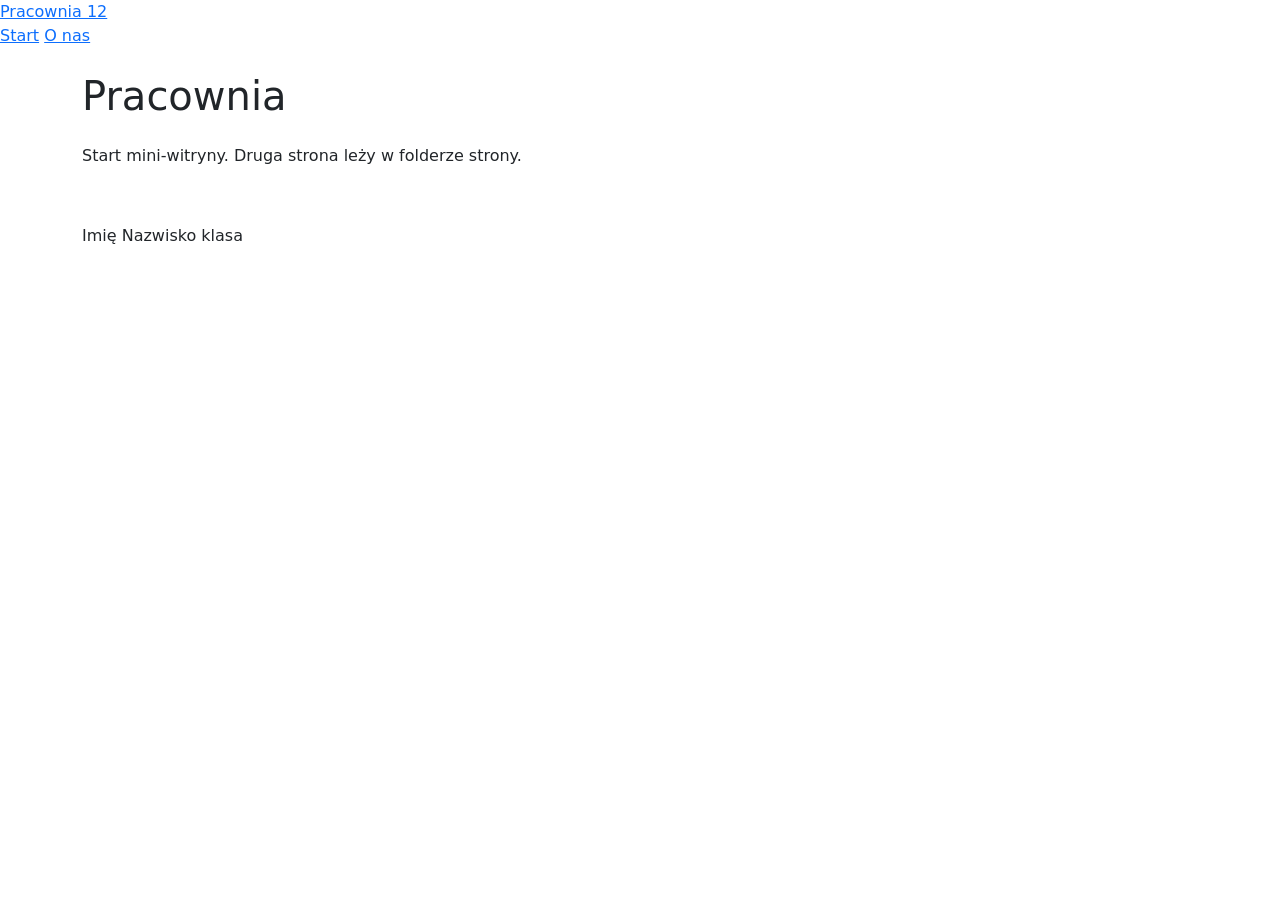
<file: 2P_Oleskii_klufinskyi/nauka/zadanie1_mapa_hamburger/index.html>
<!DOCTYPE html>
<html lang="pl">
  <head>
    <meta charset="UTF-8" />
    <meta name="viewport" content="width=device-width, initial-scale=1.0" />
    <meta name="author" content="Imię Nazwisko klasa" />
    <title>Uzupełnij tytuł</title>
    <link
      href="https://cdn.jsdelivr.net/npm/bootstrap@5.3.3/dist/css/bootstrap.min.css"
      rel="stylesheet"
    />
    <link rel="stylesheet" href="style.css" />
  </head>
  <body>
    <header>
      <!-- pasek -->
      <nav>
        <div>
          <a href="index.html">Pracownia 12</a>
          <!-- przycisk hamburgera -->
          <div>
            <a href="index.html">Start</a>
            <a href="strony/o-nas.html">O nas</a>
          </div>
        </div>
      </nav>
    </header>
    <main class="container py-4">
      <h1 class="mb-4">Pracownia</h1>
      <p>Start mini-witryny. Druga strona leży w folderze strony.</p>
    </main>
    <footer class="container py-3">
      <p>Imię Nazwisko klasa</p>
    </footer>
    <!-- skrypt Bootstrapa -->
  </body>
</html>
</file>
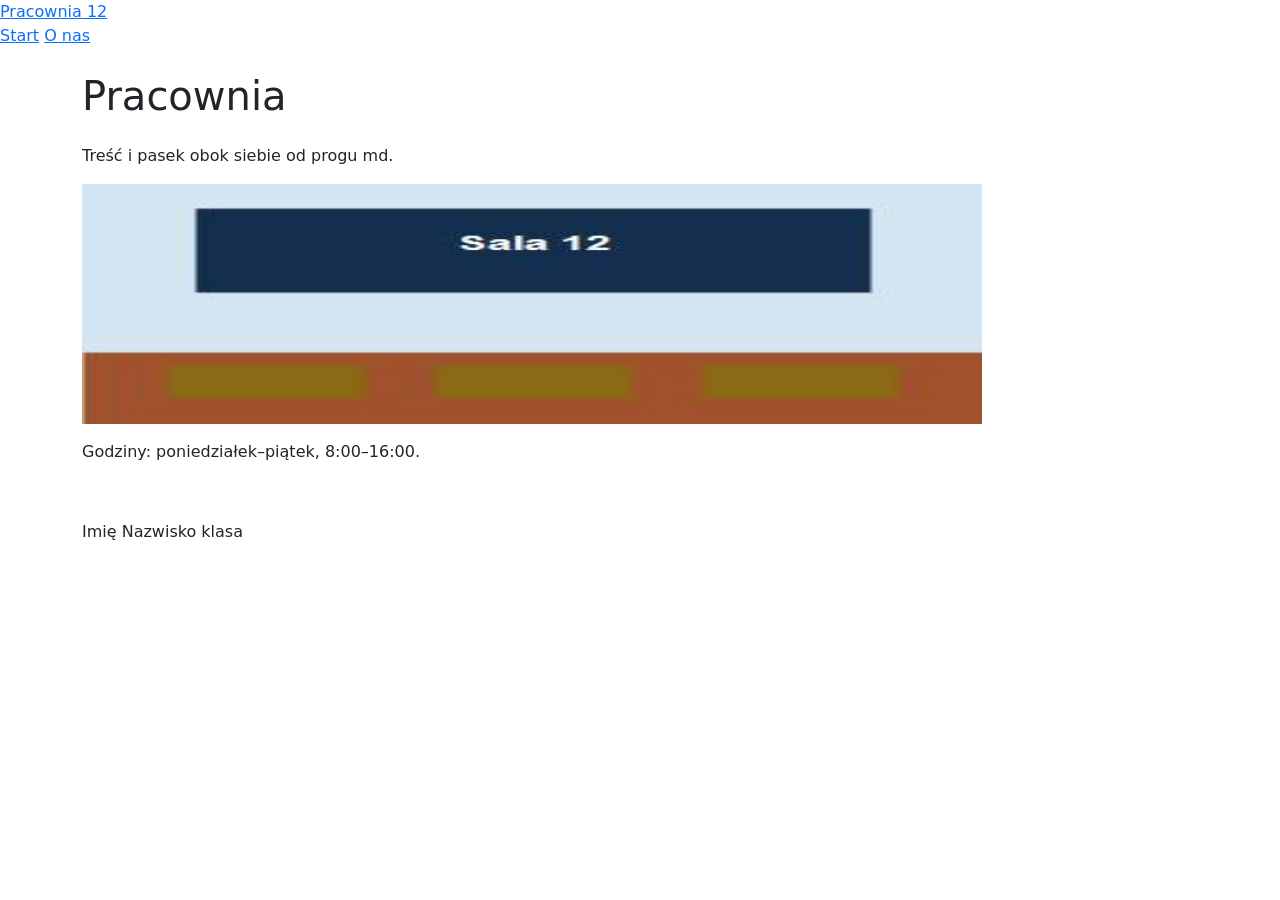
<file: 2P_Oleskii_klufinskyi/nauka/zadanie2_siatka/index.html>
<!DOCTYPE html>
<html lang="pl">
  <head>
    <meta charset="UTF-8" />
    <meta name="viewport" content="width=device-width, initial-scale=1.0" />
    <meta name="author" content="Imię Nazwisko klasa" />
    <title>Uzupełnij tytuł</title>
    <link
      href="https://cdn.jsdelivr.net/npm/bootstrap@5.3.3/dist/css/bootstrap.min.css"
      rel="stylesheet"
    />
    <link rel="stylesheet" href="style.css" />
  </head>
  <body>
    <header>
      <!-- pasek -->
      <nav>
        <div>
          <a href="index.html">Pracownia 12</a>
          <!-- przycisk hamburgera -->
          <div>
            <a href="index.html">Start</a>
            <a href="strony/o-nas.html">O nas</a>
          </div>
        </div>
      </nav>
    </header>
    <main class="container py-4">
      <h1 class="mb-4">Pracownia</h1>
      <p>Treść i pasek obok siebie od progu md.</p>
      <div>
        <div>
      <p>
        <img src="images/sala.jpg" alt="Sala komputerowa 12" width="900" height="240" />
      </p>
        </div>
        <div>
          <p>Godziny: poniedziałek–piątek, 8:00–16:00.</p>
        </div>
      </div>
    </main>
    <footer class="container py-3">
      <p>Imię Nazwisko klasa</p>
    </footer>
    <!-- skrypt Bootstrapa -->
  </body>
</html>
</file>
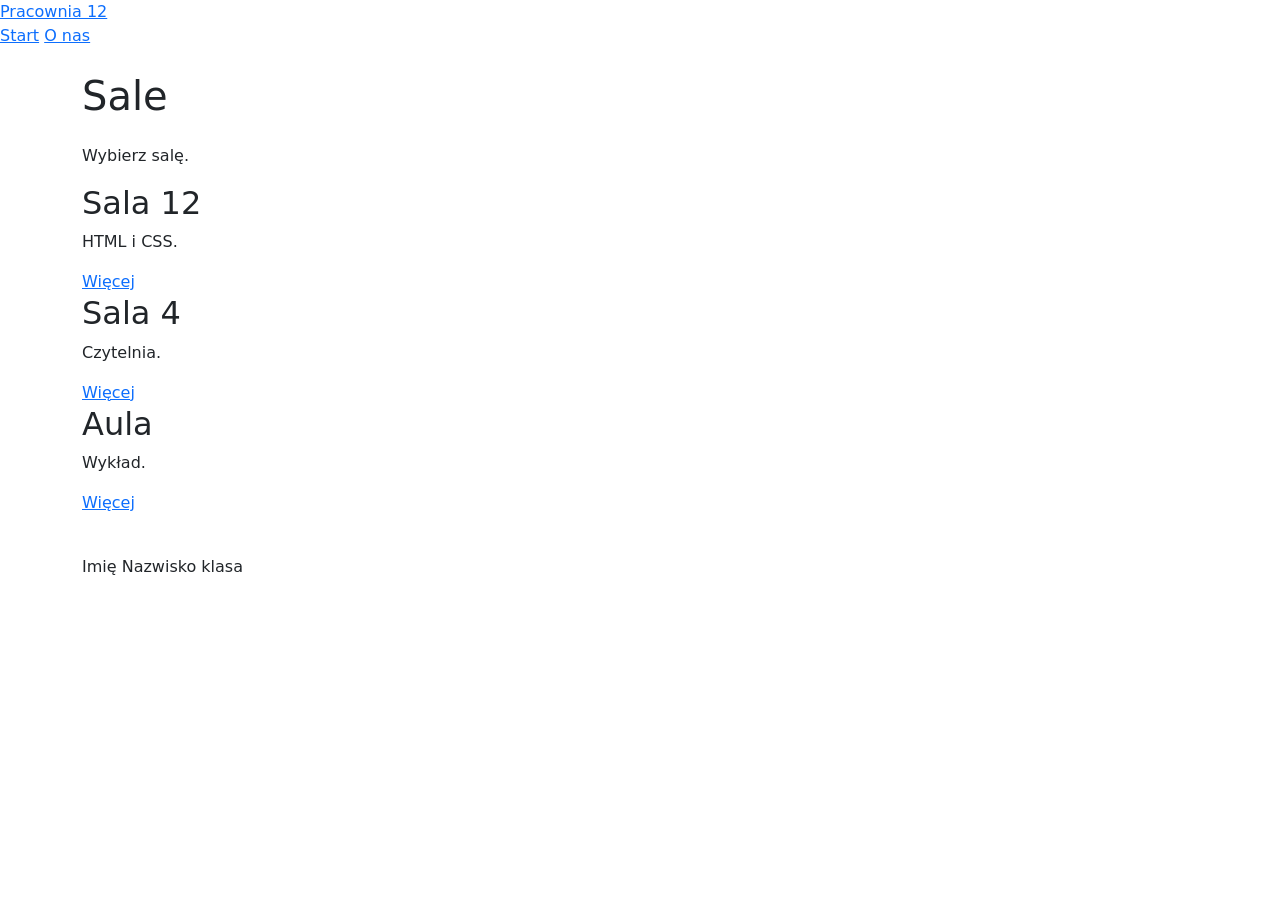
<file: 2P_Oleskii_klufinskyi/nauka/zadanie3_karty/index.html>
<!DOCTYPE html>
<html lang="pl">
  <head>
    <meta charset="UTF-8" />
    <meta name="viewport" content="width=device-width, initial-scale=1.0" />
    <meta name="author" content="Imię Nazwisko klasa" />
    <title>Uzupełnij tytuł</title>
    <link
      href="https://cdn.jsdelivr.net/npm/bootstrap@5.3.3/dist/css/bootstrap.min.css"
      rel="stylesheet"
    />
    <link rel="stylesheet" href="style.css" />
  </head>
  <body>
    <header>
      <!-- pasek -->
      <nav>
        <div>
          <a href="index.html">Pracownia 12</a>
          <!-- przycisk hamburgera -->
          <div>
            <a href="index.html">Start</a>
            <a href="strony/o-nas.html">O nas</a>
          </div>
        </div>
      </nav>
    </header>
    <main class="container py-4">
      <h1 class="mb-4">Sale</h1>
      <p>Wybierz salę.</p>
      <div>
        <div>
          <h2>Sala 12</h2>
          <p>HTML i CSS.</p>
          <a href="strony/o-nas.html">Więcej</a>
        </div>
        <div>
          <h2>Sala 4</h2>
          <p>Czytelnia.</p>
          <a href="strony/o-nas.html">Więcej</a>
        </div>
        <div>
          <h2>Aula</h2>
          <p>Wykład.</p>
          <a href="strony/o-nas.html">Więcej</a>
        </div>
      </div>
    </main>
    <footer class="container py-3">
      <p>Imię Nazwisko klasa</p>
    </footer>
    <!-- skrypt Bootstrapa -->
  </body>
</html>
</file>
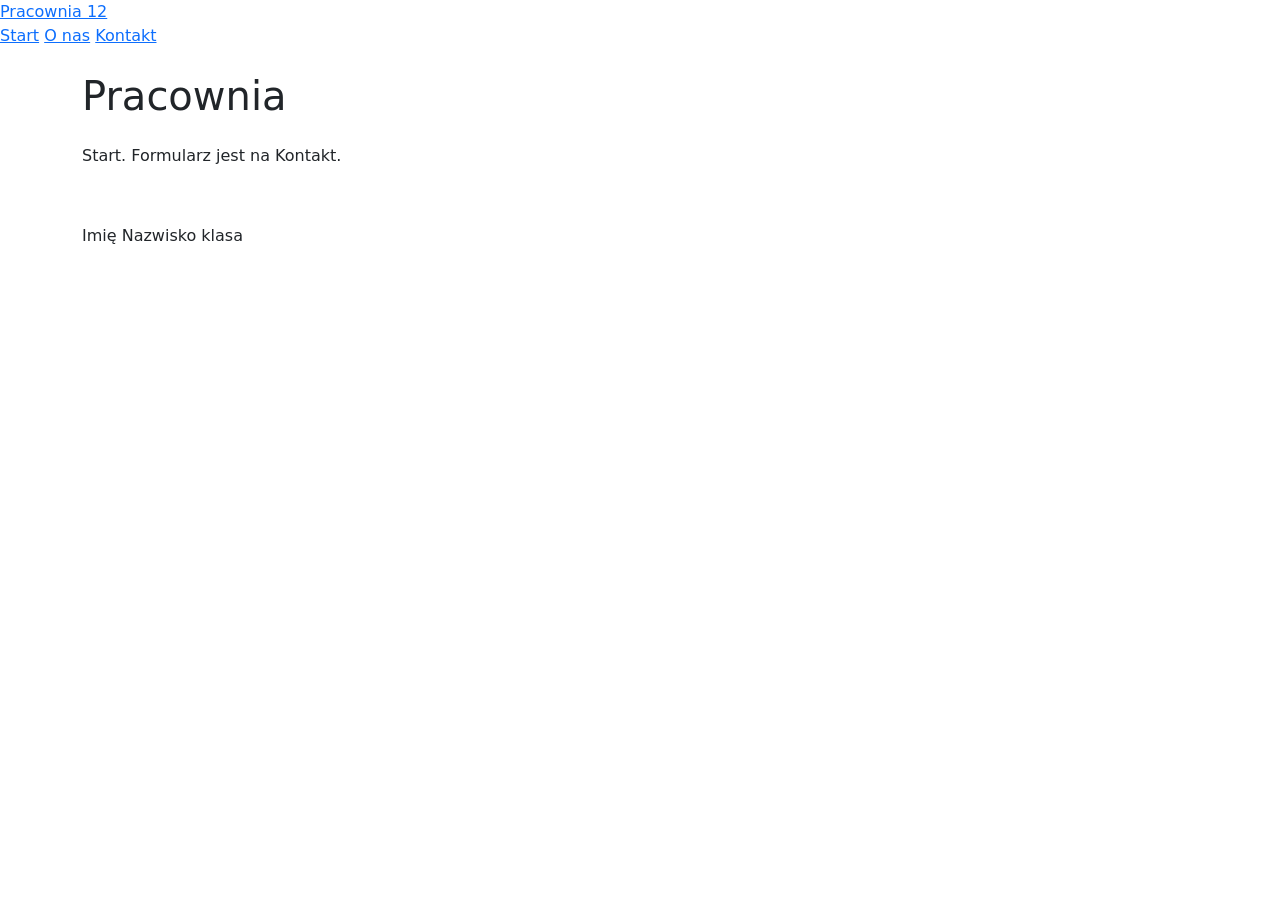
<file: 2P_Oleskii_klufinskyi/nauka/zadanie4_formularz/index.html>
<!DOCTYPE html>
<html lang="pl">
  <head>
    <meta charset="UTF-8" />
    <meta name="viewport" content="width=device-width, initial-scale=1.0" />
    <meta name="author" content="Imię Nazwisko klasa" />
    <title>Uzupełnij tytuł</title>
    <link
      href="https://cdn.jsdelivr.net/npm/bootstrap@5.3.3/dist/css/bootstrap.min.css"
      rel="stylesheet"
    />
    <link rel="stylesheet" href="style.css" />
  </head>
  <body>
    <header>
      <!-- pasek -->
      <nav>
        <div>
          <a href="index.html">Pracownia 12</a>
          <!-- przycisk hamburgera -->
          <div>
            <a href="index.html">Start</a>
            <a href="strony/o-nas.html">O nas</a>
            <a href="strony/kontakt.html">Kontakt</a>
          </div>
        </div>
      </nav>
    </header>
    <main class="container py-4">
      <h1 class="mb-4">Pracownia</h1>
      <p>Start. Formularz jest na Kontakt.</p>
    </main>
    <footer class="container py-3">
      <p>Imię Nazwisko klasa</p>
    </footer>
    <!-- skrypt Bootstrapa -->
  </body>
</html>
</file>
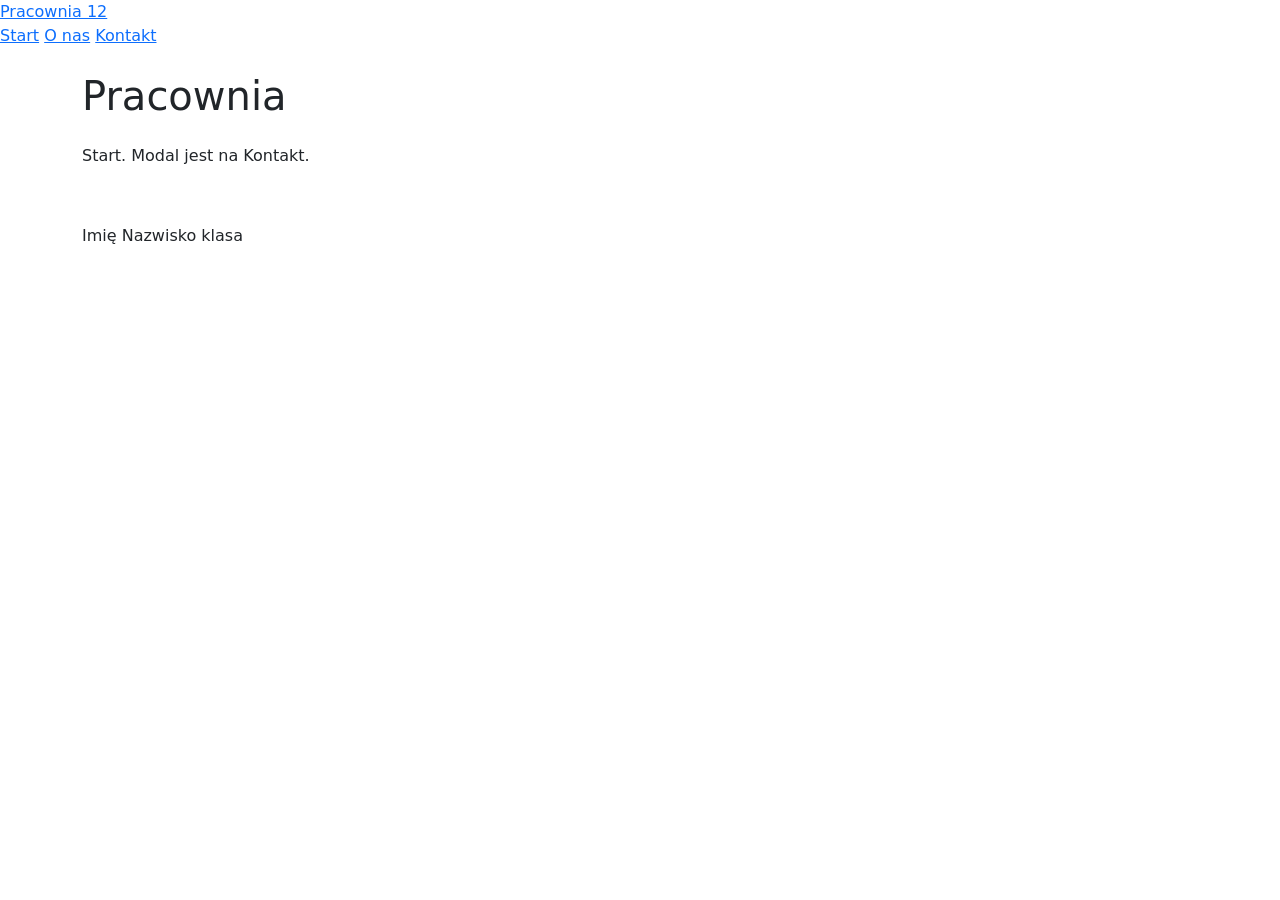
<file: 2P_Oleskii_klufinskyi/nauka/zadanie5_modal/index.html>
<!DOCTYPE html>
<html lang="pl">
  <head>
    <meta charset="UTF-8" />
    <meta name="viewport" content="width=device-width, initial-scale=1.0" />
    <meta name="author" content="Imię Nazwisko klasa" />
    <title>Uzupełnij tytuł</title>
    <link
      href="https://cdn.jsdelivr.net/npm/bootstrap@5.3.3/dist/css/bootstrap.min.css"
      rel="stylesheet"
    />
    <link rel="stylesheet" href="style.css" />
  </head>
  <body>
    <header>
      <!-- pasek -->
      <nav>
        <div>
          <a href="index.html">Pracownia 12</a>
          <!-- przycisk hamburgera -->
          <div>
            <a href="index.html">Start</a>
            <a href="strony/o-nas.html">O nas</a>
            <a href="strony/kontakt.html">Kontakt</a>
          </div>
        </div>
      </nav>
    </header>
    <main class="container py-4">
      <h1 class="mb-4">Pracownia</h1>
      <p>Start. Modal jest na Kontakt.</p>
    </main>
    <footer class="container py-3">
      <p>Imię Nazwisko klasa</p>
    </footer>
    <!-- skrypt Bootstrapa -->
  </body>
</html>
</file>
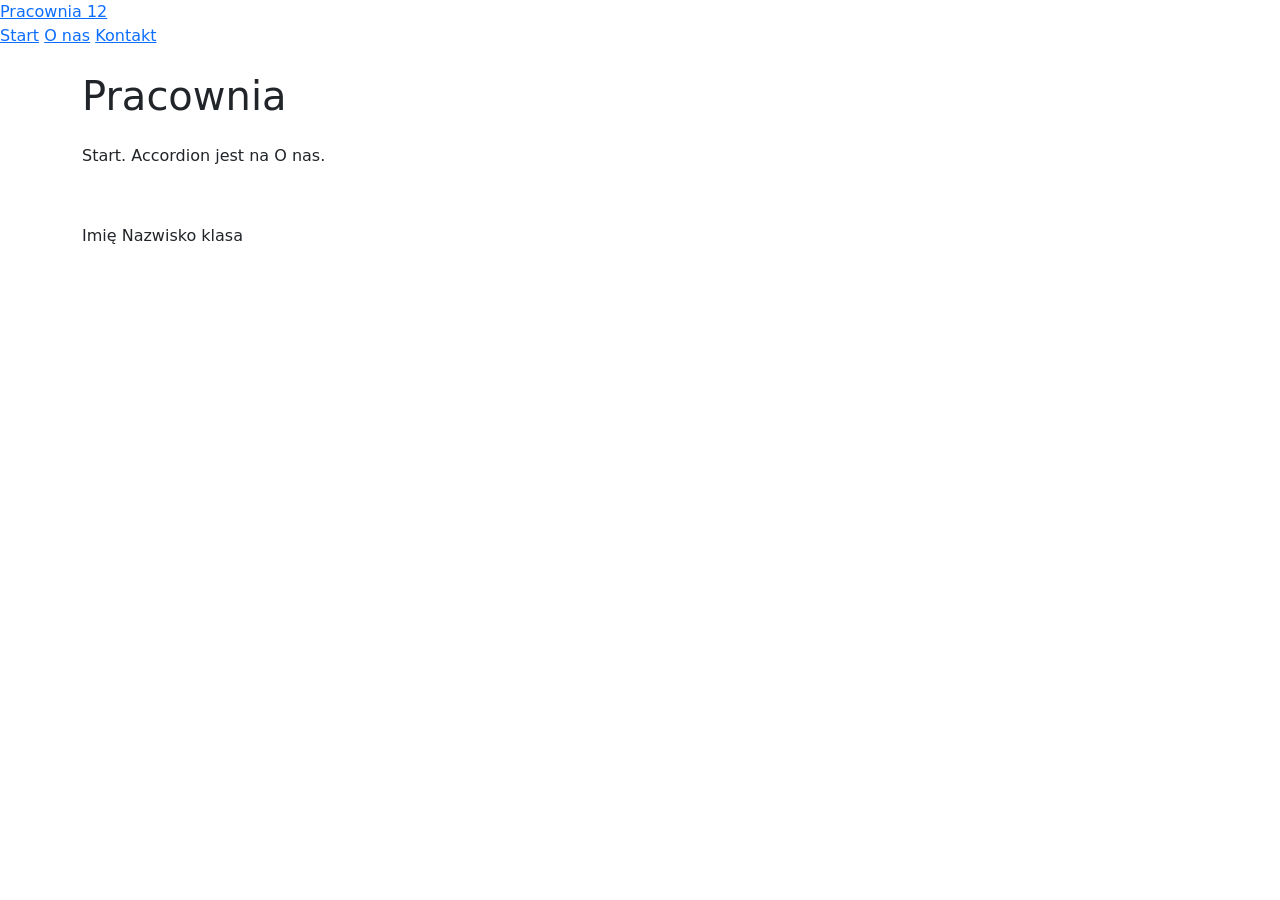
<file: 2P_Oleskii_klufinskyi/nauka/zadanie6_accordion/index.html>
<!DOCTYPE html>
<html lang="pl">
  <head>
    <meta charset="UTF-8" />
    <meta name="viewport" content="width=device-width, initial-scale=1.0" />
    <meta name="author" content="Imię Nazwisko klasa" />
    <title>Uzupełnij tytuł</title>
    <link
      href="https://cdn.jsdelivr.net/npm/bootstrap@5.3.3/dist/css/bootstrap.min.css"
      rel="stylesheet"
    />
    <link rel="stylesheet" href="style.css" />
  </head>
  <body>
    <header>
      <!-- pasek -->
      <nav>
        <div>
          <a href="index.html">Pracownia 12</a>
          <!-- przycisk hamburgera -->
          <div>
            <a href="index.html">Start</a>
            <a href="strony/o-nas.html">O nas</a>
            <a href="strony/kontakt.html">Kontakt</a>
          </div>
        </div>
      </nav>
    </header>
    <main class="container py-4">
      <h1 class="mb-4">Pracownia</h1>
      <p>Start. Accordion jest na O nas.</p>
    </main>
    <footer class="container py-3">
      <p>Imię Nazwisko klasa</p>
    </footer>
    <!-- skrypt Bootstrapa -->
  </body>
</html>
</file>
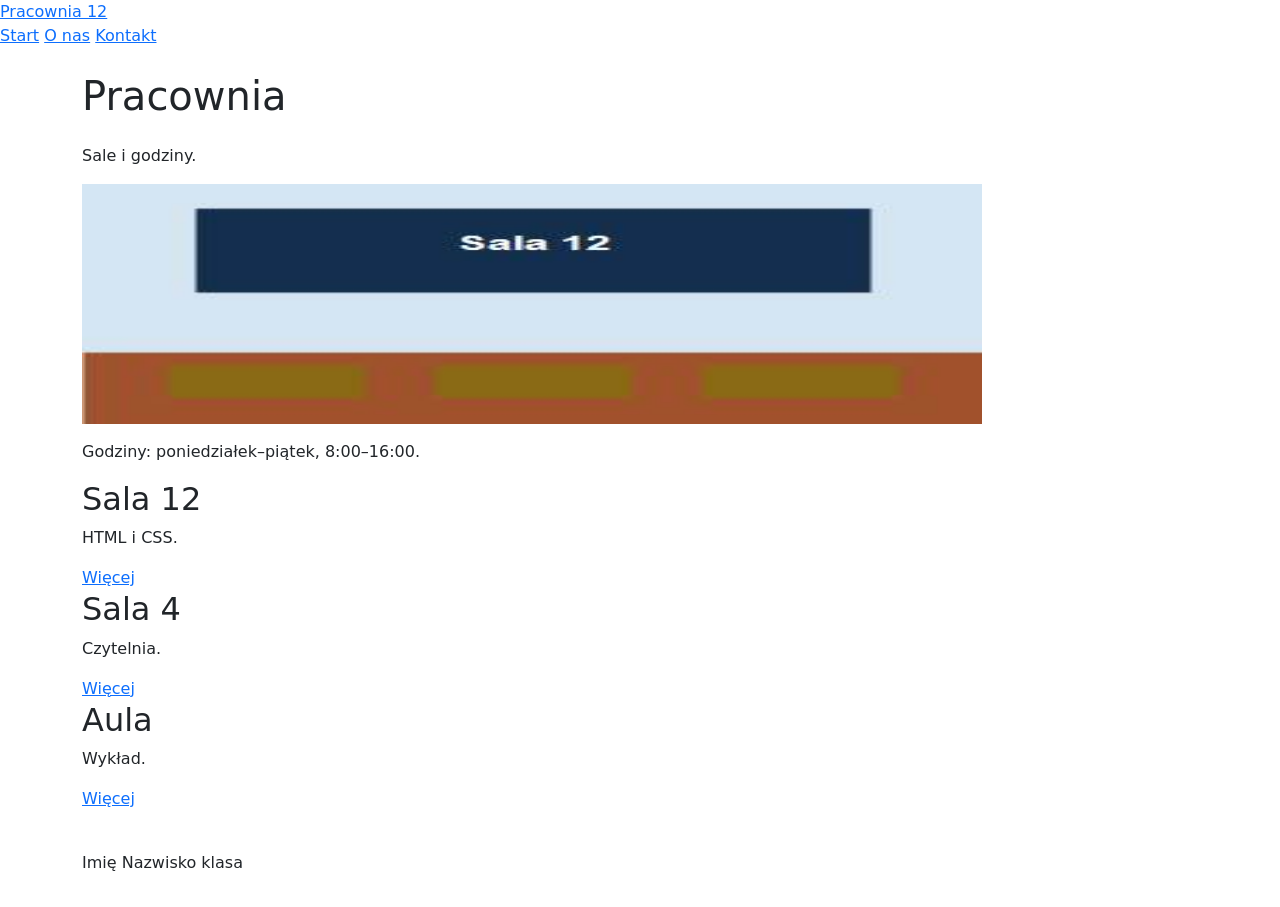
<file: 2P_Oleskii_klufinskyi/nauka/zadanie7_trzy_strony/index.html>
<!DOCTYPE html>
<html lang="pl">
  <head>
    <meta charset="UTF-8" />
    <meta name="viewport" content="width=device-width, initial-scale=1.0" />
    <meta name="author" content="Imię Nazwisko klasa" />
    <title>Uzupełnij tytuł</title>
    <link
      href="https://cdn.jsdelivr.net/npm/bootstrap@5.3.3/dist/css/bootstrap.min.css"
      rel="stylesheet"
    />
    <link rel="stylesheet" href="style.css" />
  </head>
  <body>
    <header>
      <!-- pasek -->
      <nav>
        <div>
          <a href="index.html">Pracownia 12</a>
          <!-- przycisk hamburgera -->
          <div>
            <a href="index.html">Start</a>
            <a href="strony/o-nas.html">O nas</a>
            <a href="strony/kontakt.html">Kontakt</a>
          </div>
        </div>
      </nav>
    </header>
    <main class="container py-4">
      <h1 class="mb-4">Pracownia</h1>
      <p>Sale i godziny.</p>
      <div>
        <div>
      <p>
        <img src="images/sala.jpg" alt="Sala komputerowa 12" width="900" height="240" />
      </p>
        </div>
        <div>
          <p>Godziny: poniedziałek–piątek, 8:00–16:00.</p>
        </div>
      </div>
      <div>
        <div>
          <h2>Sala 12</h2>
          <p>HTML i CSS.</p>
          <a href="strony/o-nas.html">Więcej</a>
        </div>
        <div>
          <h2>Sala 4</h2>
          <p>Czytelnia.</p>
          <a href="strony/o-nas.html">Więcej</a>
        </div>
        <div>
          <h2>Aula</h2>
          <p>Wykład.</p>
          <a href="strony/o-nas.html">Więcej</a>
        </div>
      </div>
    </main>
    <footer class="container py-3">
      <p>Imię Nazwisko klasa</p>
    </footer>
    <!-- skrypt Bootstrapa -->
  </body>
</html>
</file>
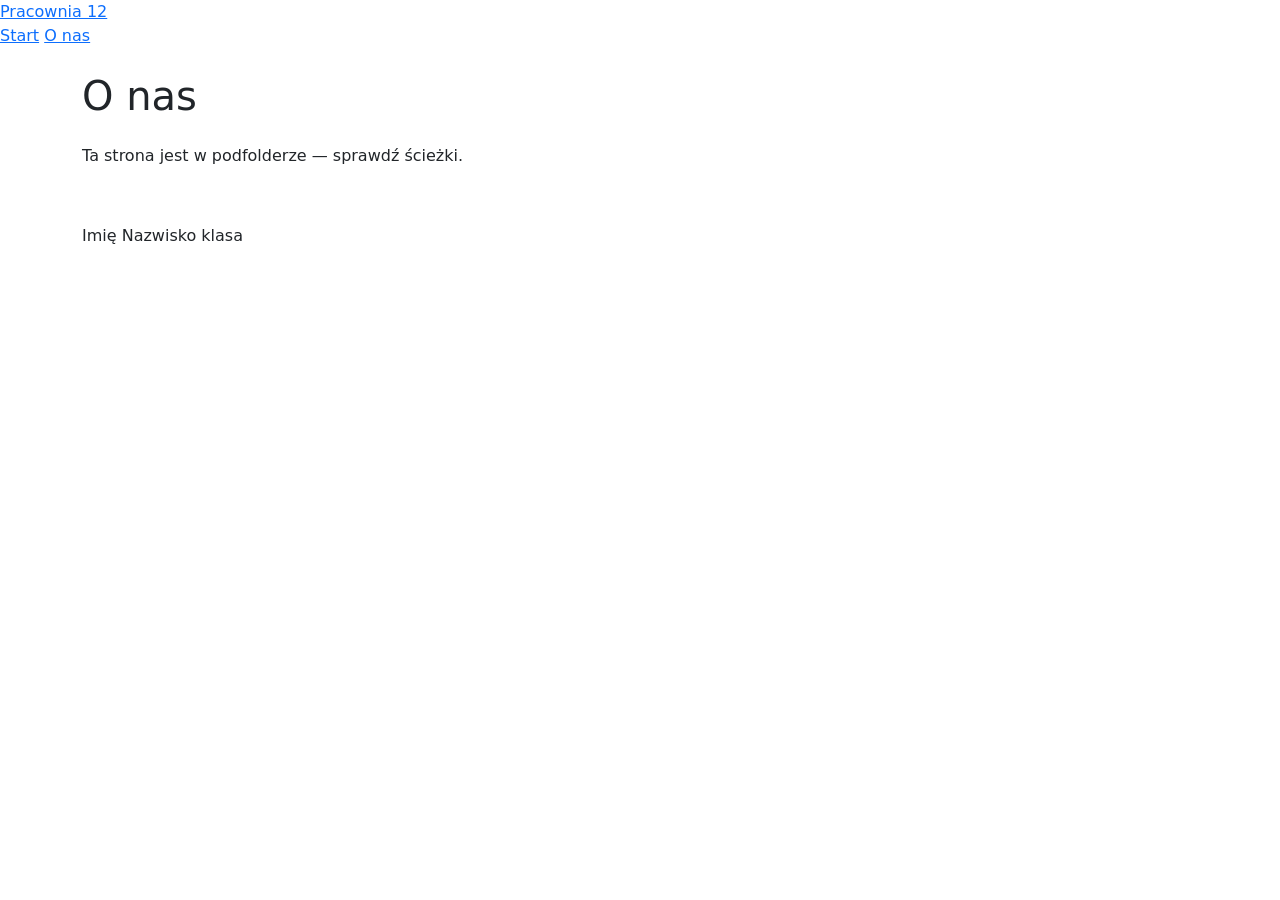
<file: 2P_Oleskii_klufinskyi/nauka/zadanie1_mapa_hamburger/strony/o-nas.html>
<!DOCTYPE html>
<html lang="pl">
  <head>
    <meta charset="UTF-8" />
    <meta name="viewport" content="width=device-width, initial-scale=1.0" />
    <meta name="author" content="Imię Nazwisko klasa" />
    <title>Uzupełnij tytuł</title>
    <link
      href="https://cdn.jsdelivr.net/npm/bootstrap@5.3.3/dist/css/bootstrap.min.css"
      rel="stylesheet"
    />
    <link rel="stylesheet" href="../style.css" />
  </head>
  <body>
    <header>
      <!-- pasek -->
      <nav>
        <div>
          <a href="../index.html">Pracownia 12</a>
          <!-- przycisk hamburgera -->
          <div>
            <a href="../index.html">Start</a>
            <a href="o-nas.html">O nas</a>
          </div>
        </div>
      </nav>
    </header>
    <main class="container py-4">
      <h1 class="mb-4">O nas</h1>
      <p>Ta strona jest w podfolderze — sprawdź ścieżki.</p>
    </main>
    <footer class="container py-3">
      <p>Imię Nazwisko klasa</p>
    </footer>
    <!-- skrypt Bootstrapa -->
  </body>
</html>
</file>
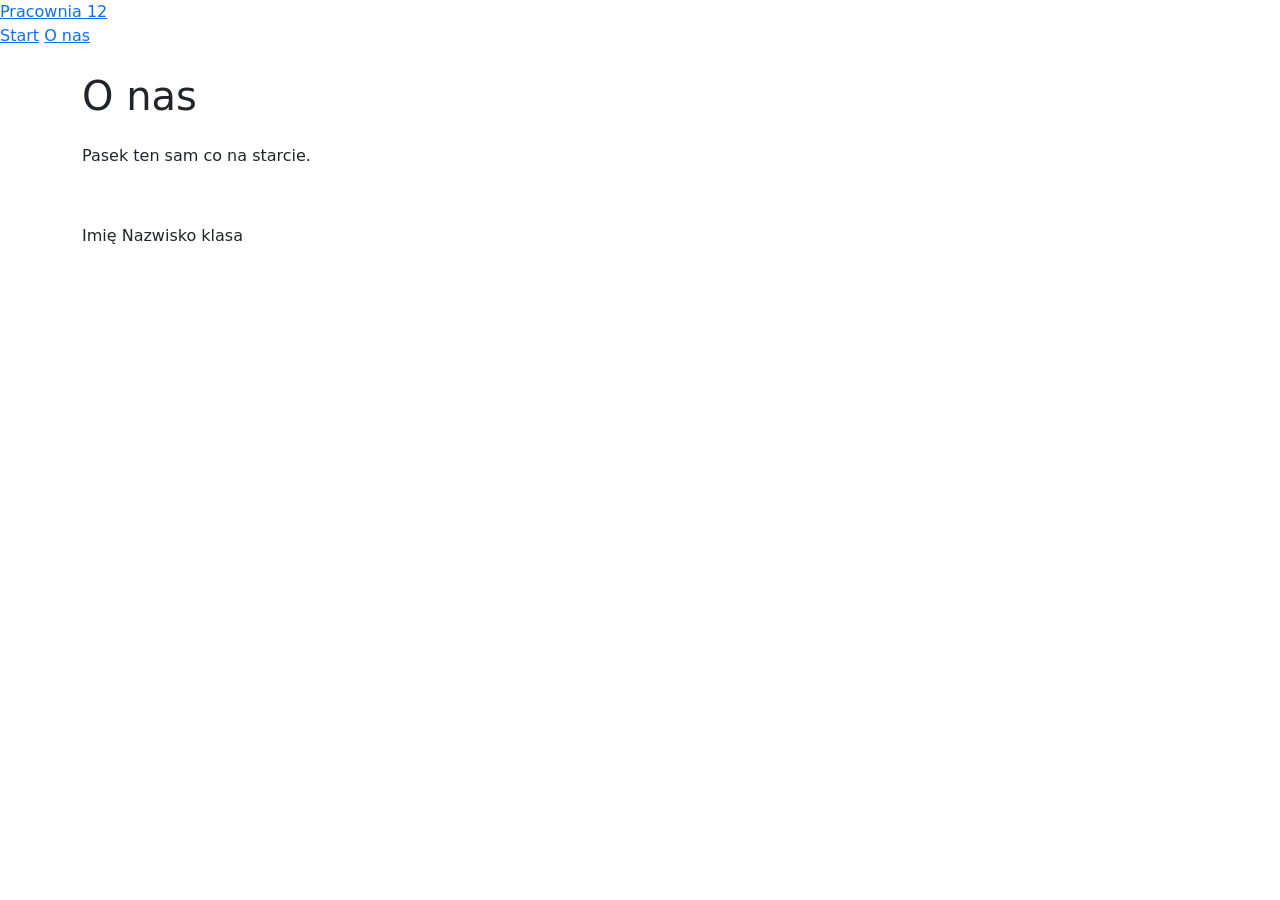
<file: 2P_Oleskii_klufinskyi/nauka/zadanie2_siatka/strony/o-nas.html>
<!DOCTYPE html>
<html lang="pl">
  <head>
    <meta charset="UTF-8" />
    <meta name="viewport" content="width=device-width, initial-scale=1.0" />
    <meta name="author" content="Imię Nazwisko klasa" />
    <title>Uzupełnij tytuł</title>
    <link
      href="https://cdn.jsdelivr.net/npm/bootstrap@5.3.3/dist/css/bootstrap.min.css"
      rel="stylesheet"
    />
    <link rel="stylesheet" href="../style.css" />
  </head>
  <body>
    <header>
      <!-- pasek -->
      <nav>
        <div>
          <a href="../index.html">Pracownia 12</a>
          <!-- przycisk hamburgera -->
          <div>
            <a href="../index.html">Start</a>
            <a href="o-nas.html">O nas</a>
          </div>
        </div>
      </nav>
    </header>
    <main class="container py-4">
      <h1 class="mb-4">O nas</h1>
      <p>Pasek ten sam co na starcie.</p>
    </main>
    <footer class="container py-3">
      <p>Imię Nazwisko klasa</p>
    </footer>
    <!-- skrypt Bootstrapa -->
  </body>
</html>
</file>
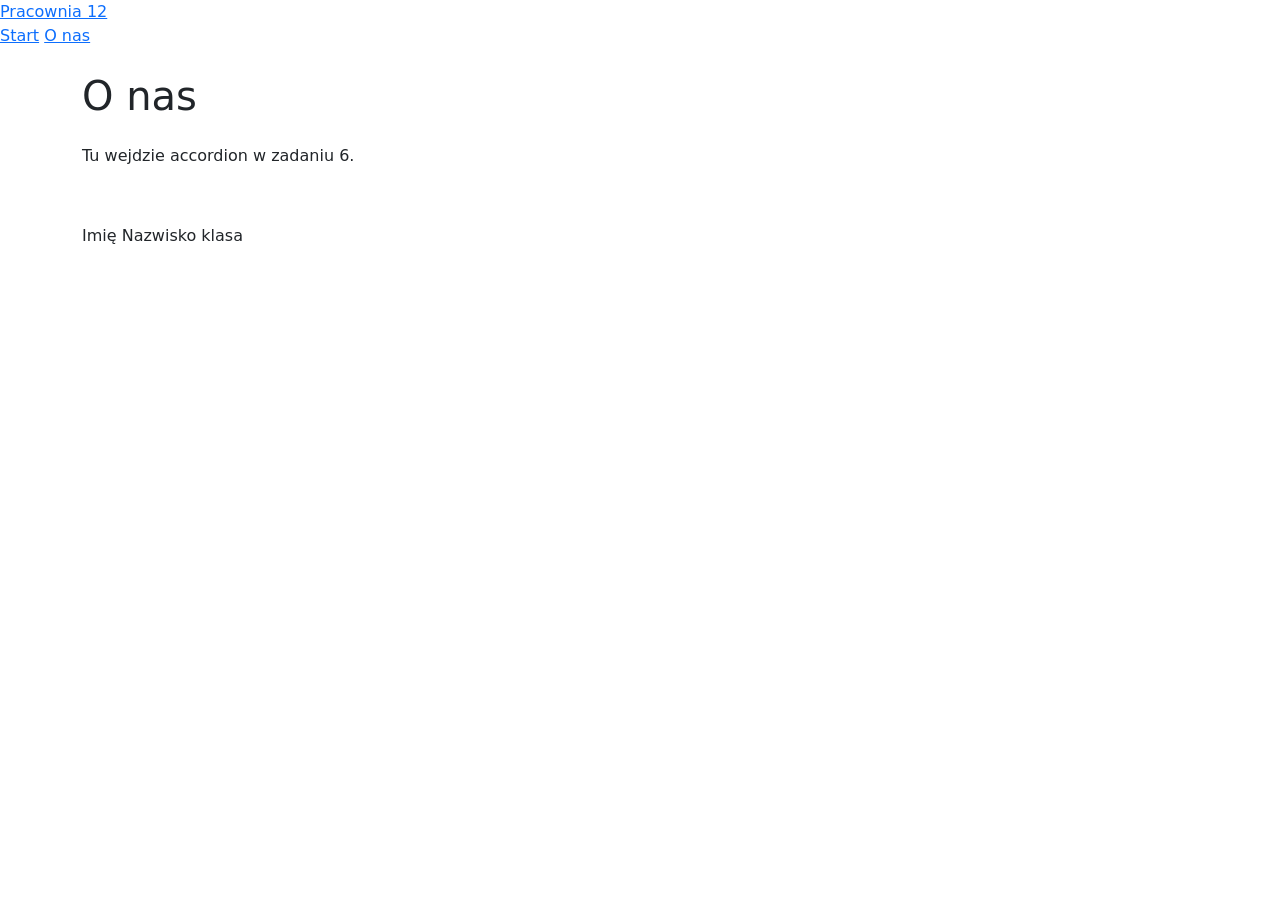
<file: 2P_Oleskii_klufinskyi/nauka/zadanie3_karty/strony/o-nas.html>
<!DOCTYPE html>
<html lang="pl">
  <head>
    <meta charset="UTF-8" />
    <meta name="viewport" content="width=device-width, initial-scale=1.0" />
    <meta name="author" content="Imię Nazwisko klasa" />
    <title>Uzupełnij tytuł</title>
    <link
      href="https://cdn.jsdelivr.net/npm/bootstrap@5.3.3/dist/css/bootstrap.min.css"
      rel="stylesheet"
    />
    <link rel="stylesheet" href="../style.css" />
  </head>
  <body>
    <header>
      <!-- pasek -->
      <nav>
        <div>
          <a href="../index.html">Pracownia 12</a>
          <!-- przycisk hamburgera -->
          <div>
            <a href="../index.html">Start</a>
            <a href="o-nas.html">O nas</a>
          </div>
        </div>
      </nav>
    </header>
    <main class="container py-4">
      <h1 class="mb-4">O nas</h1>
      <p>Tu wejdzie accordion w zadaniu 6.</p>
    </main>
    <footer class="container py-3">
      <p>Imię Nazwisko klasa</p>
    </footer>
    <!-- skrypt Bootstrapa -->
  </body>
</html>
</file>
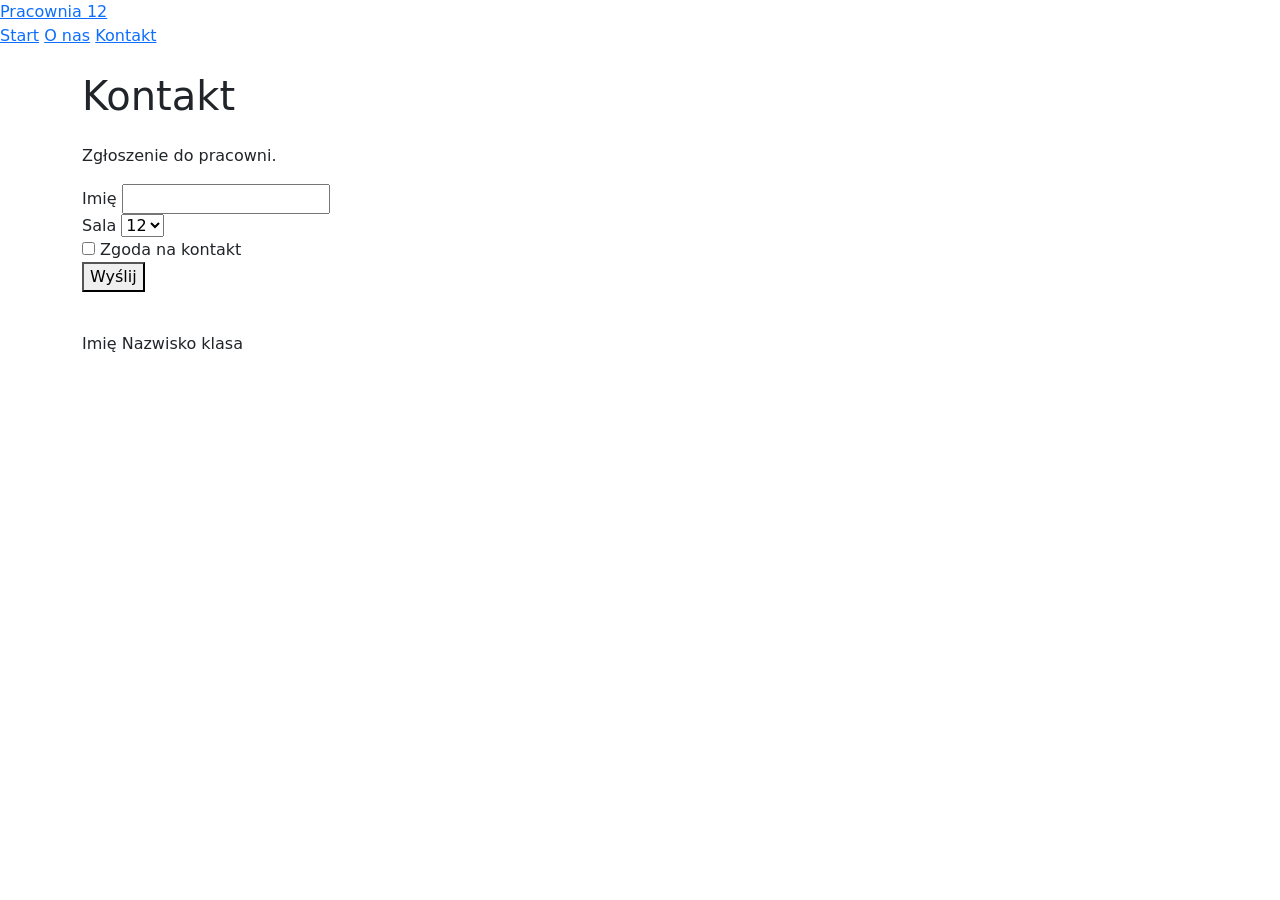
<file: 2P_Oleskii_klufinskyi/nauka/zadanie4_formularz/strony/kontakt.html>
<!DOCTYPE html>
<html lang="pl">
  <head>
    <meta charset="UTF-8" />
    <meta name="viewport" content="width=device-width, initial-scale=1.0" />
    <meta name="author" content="Imię Nazwisko klasa" />
    <title>Uzupełnij tytuł</title>
    <link
      href="https://cdn.jsdelivr.net/npm/bootstrap@5.3.3/dist/css/bootstrap.min.css"
      rel="stylesheet"
    />
    <link rel="stylesheet" href="../style.css" />
  </head>
  <body>
    <header>
      <!-- pasek -->
      <nav>
        <div>
          <a href="../index.html">Pracownia 12</a>
          <!-- przycisk hamburgera -->
          <div>
            <a href="../index.html">Start</a>
            <a href="o-nas.html">O nas</a>
            <a href="kontakt.html">Kontakt</a>
          </div>
        </div>
      </nav>
    </header>
    <main class="container py-4">
      <h1 class="mb-4">Kontakt</h1>
      <p>Zgłoszenie do pracowni.</p>
      <form action="#" method="post">
        <div>
          <label for="imie">Imię</label>
          <input type="text" id="imie" name="imie" />
        </div>
        <div>
          <label for="sala">Sala</label>
          <select id="sala" name="sala">
            <option value="12">12</option>
            <option value="4">4</option>
          </select>
        </div>
        <div>
          <input type="checkbox" id="zgoda" name="zgoda" value="tak" />
          <label for="zgoda">Zgoda na kontakt</label>
        </div>
        <button type="submit">Wyślij</button>
      </form>
    </main>
    <footer class="container py-3">
      <p>Imię Nazwisko klasa</p>
    </footer>
    <!-- skrypt Bootstrapa -->
  </body>
</html>
</file>
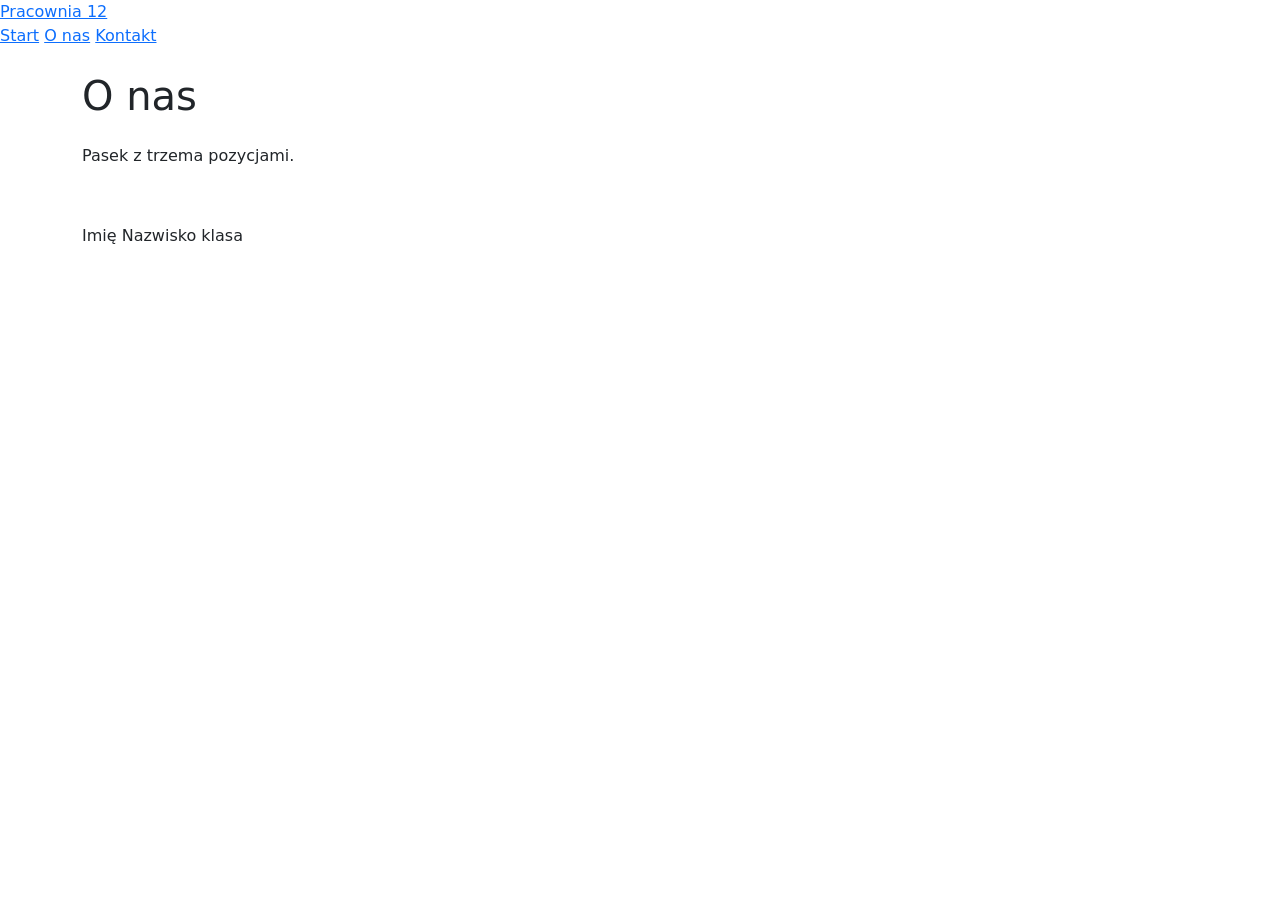
<file: 2P_Oleskii_klufinskyi/nauka/zadanie4_formularz/strony/o-nas.html>
<!DOCTYPE html>
<html lang="pl">
  <head>
    <meta charset="UTF-8" />
    <meta name="viewport" content="width=device-width, initial-scale=1.0" />
    <meta name="author" content="Imię Nazwisko klasa" />
    <title>Uzupełnij tytuł</title>
    <link
      href="https://cdn.jsdelivr.net/npm/bootstrap@5.3.3/dist/css/bootstrap.min.css"
      rel="stylesheet"
    />
    <link rel="stylesheet" href="../style.css" />
  </head>
  <body>
    <header>
      <!-- pasek -->
      <nav>
        <div>
          <a href="../index.html">Pracownia 12</a>
          <!-- przycisk hamburgera -->
          <div>
            <a href="../index.html">Start</a>
            <a href="o-nas.html">O nas</a>
            <a href="kontakt.html">Kontakt</a>
          </div>
        </div>
      </nav>
    </header>
    <main class="container py-4">
      <h1 class="mb-4">O nas</h1>
      <p>Pasek z trzema pozycjami.</p>
    </main>
    <footer class="container py-3">
      <p>Imię Nazwisko klasa</p>
    </footer>
    <!-- skrypt Bootstrapa -->
  </body>
</html>
</file>
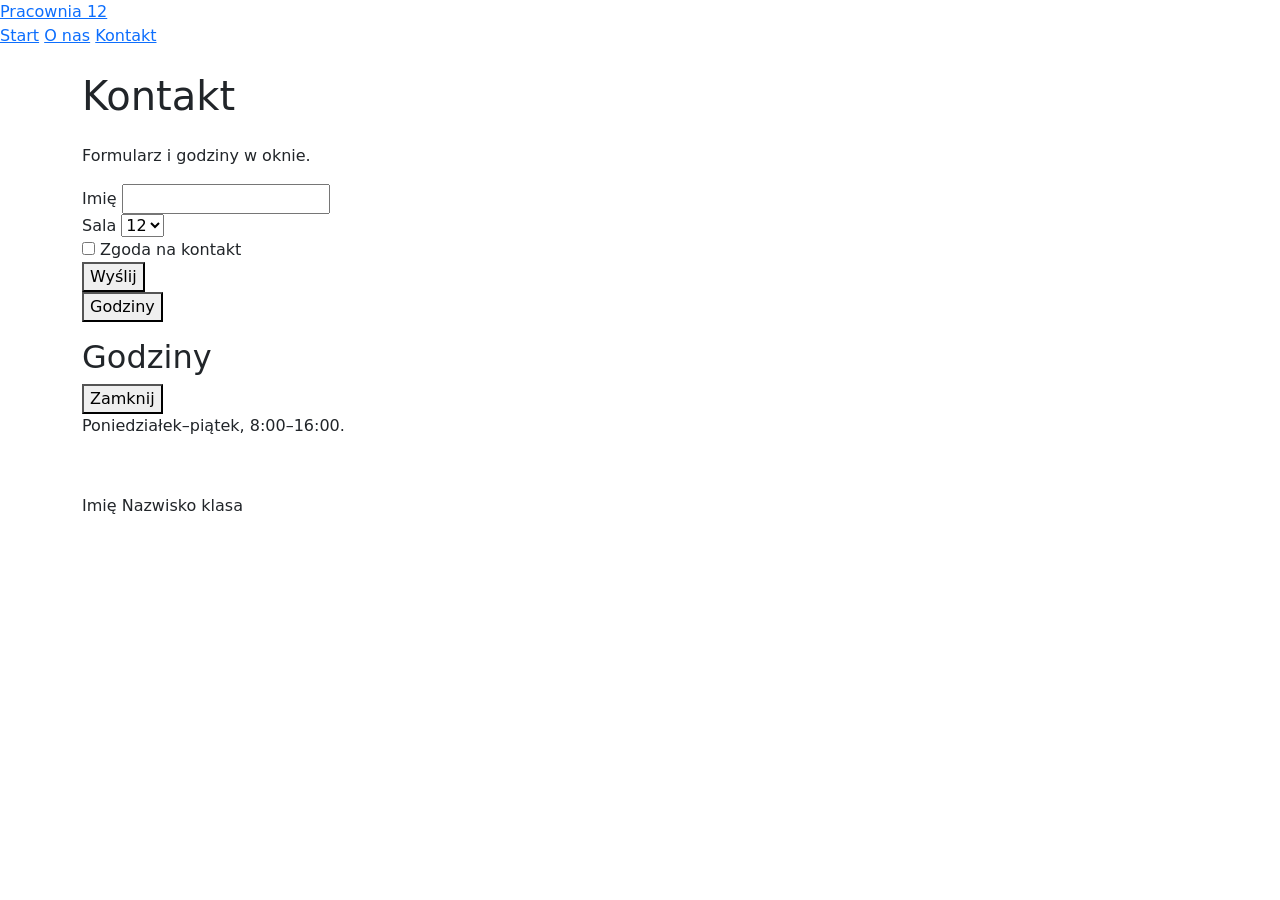
<file: 2P_Oleskii_klufinskyi/nauka/zadanie5_modal/strony/kontakt.html>
<!DOCTYPE html>
<html lang="pl">
  <head>
    <meta charset="UTF-8" />
    <meta name="viewport" content="width=device-width, initial-scale=1.0" />
    <meta name="author" content="Imię Nazwisko klasa" />
    <title>Uzupełnij tytuł</title>
    <link
      href="https://cdn.jsdelivr.net/npm/bootstrap@5.3.3/dist/css/bootstrap.min.css"
      rel="stylesheet"
    />
    <link rel="stylesheet" href="../style.css" />
  </head>
  <body>
    <header>
      <!-- pasek -->
      <nav>
        <div>
          <a href="../index.html">Pracownia 12</a>
          <!-- przycisk hamburgera -->
          <div>
            <a href="../index.html">Start</a>
            <a href="o-nas.html">O nas</a>
            <a href="kontakt.html">Kontakt</a>
          </div>
        </div>
      </nav>
    </header>
    <main class="container py-4">
      <h1 class="mb-4">Kontakt</h1>
      <p>Formularz i godziny w oknie.</p>
      <form action="#" method="post">
        <div>
          <label for="imie">Imię</label>
          <input type="text" id="imie" name="imie" />
        </div>
        <div>
          <label for="sala">Sala</label>
          <select id="sala" name="sala">
            <option value="12">12</option>
            <option value="4">4</option>
          </select>
        </div>
        <div>
          <input type="checkbox" id="zgoda" name="zgoda" value="tak" />
          <label for="zgoda">Zgoda na kontakt</label>
        </div>
        <button type="submit">Wyślij</button>
      </form>
      <p>
        <!-- modal -->
        <button type="button">Godziny</button>
      </p>
      <div id="okno">
        <div>
          <div>
            <div>
              <h2>Godziny</h2>
              <button type="button">Zamknij</button>
            </div>
            <div>
              <p>Poniedziałek–piątek, 8:00–16:00.</p>
            </div>
          </div>
        </div>
      </div>
    </main>
    <footer class="container py-3">
      <p>Imię Nazwisko klasa</p>
    </footer>
    <!-- skrypt Bootstrapa -->
  </body>
</html>
</file>
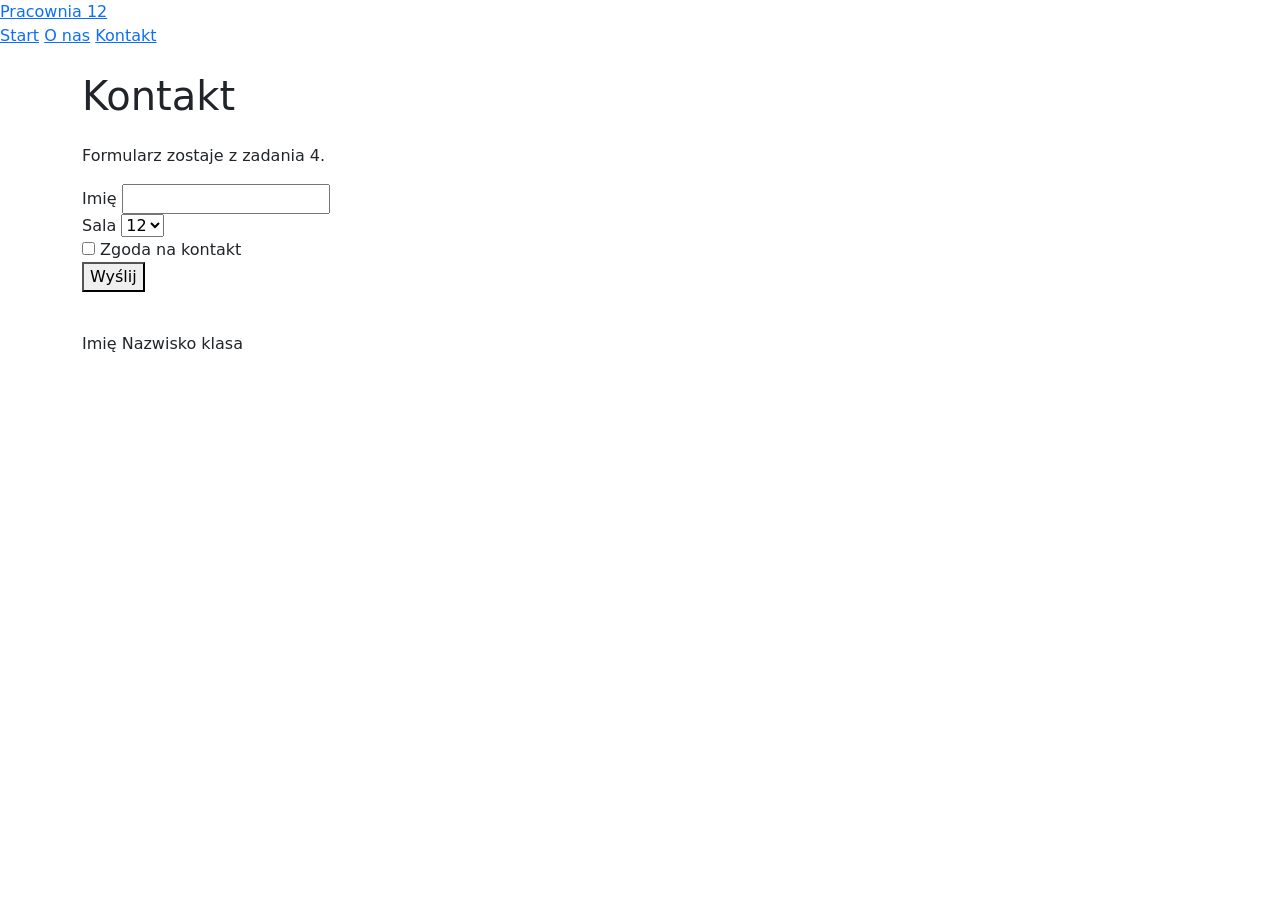
<file: 2P_Oleskii_klufinskyi/nauka/zadanie6_accordion/strony/kontakt.html>
<!DOCTYPE html>
<html lang="pl">
  <head>
    <meta charset="UTF-8" />
    <meta name="viewport" content="width=device-width, initial-scale=1.0" />
    <meta name="author" content="Imię Nazwisko klasa" />
    <title>Uzupełnij tytuł</title>
    <link
      href="https://cdn.jsdelivr.net/npm/bootstrap@5.3.3/dist/css/bootstrap.min.css"
      rel="stylesheet"
    />
    <link rel="stylesheet" href="../style.css" />
  </head>
  <body>
    <header>
      <!-- pasek -->
      <nav>
        <div>
          <a href="../index.html">Pracownia 12</a>
          <!-- przycisk hamburgera -->
          <div>
            <a href="../index.html">Start</a>
            <a href="o-nas.html">O nas</a>
            <a href="kontakt.html">Kontakt</a>
          </div>
        </div>
      </nav>
    </header>
    <main class="container py-4">
      <h1 class="mb-4">Kontakt</h1>
      <p>Formularz zostaje z zadania 4.</p>
      <form action="#" method="post">
        <div>
          <label for="imie">Imię</label>
          <input type="text" id="imie" name="imie" />
        </div>
        <div>
          <label for="sala">Sala</label>
          <select id="sala" name="sala">
            <option value="12">12</option>
            <option value="4">4</option>
          </select>
        </div>
        <div>
          <input type="checkbox" id="zgoda" name="zgoda" value="tak" />
          <label for="zgoda">Zgoda na kontakt</label>
        </div>
        <button type="submit">Wyślij</button>
      </form>
    </main>
    <footer class="container py-3">
      <p>Imię Nazwisko klasa</p>
    </footer>
    <!-- skrypt Bootstrapa -->
  </body>
</html>
</file>
<file: 2P_Oleskii_klufinskyi/nauka/zadanie1_mapa_hamburger/style.css>
.tlo-nav {
  background-color: #1e4d7b;
}
</file>
<file: 2P_Oleskii_klufinskyi/nauka/zadanie2_siatka/style.css>
.tlo-nav {
  background-color: #1e4d7b;
}
</file>
<file: 2P_Oleskii_klufinskyi/nauka/zadanie3_karty/style.css>
.tlo-nav {
  background-color: #1e4d7b;
}
</file>
<file: 2P_Oleskii_klufinskyi/nauka/zadanie4_formularz/style.css>
.tlo-nav {
  background-color: #1e4d7b;
}
</file>
<file: 2P_Oleskii_klufinskyi/nauka/zadanie5_modal/style.css>
.tlo-nav {
  background-color: #1e4d7b;
}
</file>
<file: 2P_Oleskii_klufinskyi/nauka/zadanie6_accordion/style.css>
.tlo-nav {
  background-color: #1e4d7b;
}
</file>
<file: 2P_Oleskii_klufinskyi/nauka/zadanie7_trzy_strony/style.css>
.tlo-nav {
  background-color: #1e4d7b;
}
</file>
